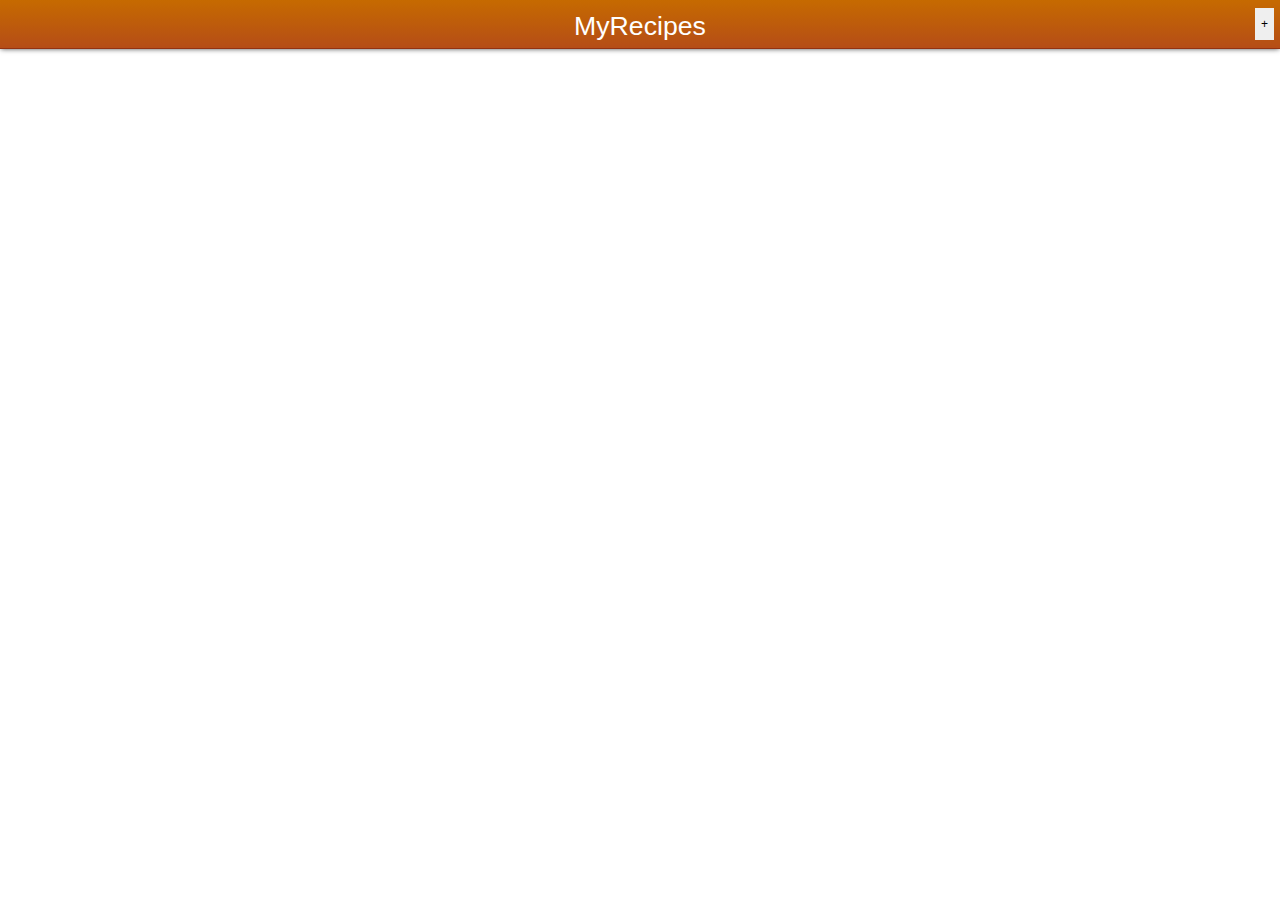
<file: index.html>
<!DOCTYPE html>
<html>
  <head>
    <meta charset="utf-8">

    <title></title>
    <meta name="description" content="">
    <meta name="viewport" content="width=device-width">

    <!-- Place favicon.ico in the root directory -->

    <link rel="stylesheet" href="css/app.css">
  </head>
  <body>
    <!-- Use this installation button to install locally without going
         through the marketpace (see app.js) -->
    <!-- <button id="install-btn">Install</button>     -->

    <x-app>
      <x-listview id="home" class="list" data-first="true">
        <header>
          <h1>MyRecipes</h1>
          <button class="add">+</a>
        </header>
      </x-listview>

      <x-view class="detail">
        <header>
          <h1 class="title"></h1>
          <button data-view="x-view.edit">Edit</button>
        </header>
        <h2>Ingredients</h2>
        <ul class="ingredients"></ul>
        <h2>Instructions</h2>
        <ol class="instructions"></ol>
      </x-view>

      <x-view class="edit">
        <header>
          <h1>Edit</h1>
        </header>
        <div class="title">Title: <input type="text" name="title"></div>
        <div class="ingredients">Ingredients:<br><input name="ingredients"></div>
        <div class="instructions">Instructions:<br><input name="instructions"></div>
        <button type="submit" class="add">Save</button>
      </x-view>

      <footer>
        <button data-view="#home">Home</button>
      </footer>
    </x-app>

    <div class="loading">Loading...</div>

    <!-- Using require.js, a module system for javascript, include the
         js files. This loads "main.js", which in turn can load other
         files, all handled by require.js:
         http://requirejs.org/docs/api.html#jsfiles -->
    <script type="text/javascript"
            data-main="js/init.js"
            src="js/lib/require.js"></script>
  </body>
</html>
</file>
<file: css/app.css>
#install-btn {
    background: #0088cc; 
    background: -moz-linear-gradient(top,  #0088cc 0%, #0055cc 100%); 
    background: -webkit-gradient(linear, left top, left bottom, color-stop(0%,#0088cc), color-stop(100%,#0055cc)); 
    background: -webkit-linear-gradient(top,  #0088cc 0%,#0055cc 100%); 
    background: -o-linear-gradient(top,  #0088cc 0%,#0055cc 100%); 
    background: -ms-linear-gradient(top,  #0088cc 0%,#0055cc 100%); 
    background: linear-gradient(to bottom,  #0088cc 0%,#0055cc 100%); 
    filter: progid:DXImageTransform.Microsoft.gradient( startColorstr='#0088cc', endColorstr='#0055cc',GradientType=0 ); 
    text-align: center;
    font-size: 200%;
    margin: 1em auto;
    display: block;
    padding: .5em;
    color: white;
    width: 10em;
    max-width: 80%;
    line-height: 1.2em;
}
html,
body {
  margin: 0;
  padding: 0;
  height: 100%;
  overflow: hidden;
}
.loading {
  position: absolute;
  top: 0;
  left: 0;
  width: 100%;
  height: 100%;
  background-color: white;
  text-align: center;
  color: #aaaaaa;
}
.list ul {
  list-style: none;
  padding: 0;
  margin: 0;
}
.list ul li {
  margin: 0;
  padding: 1em .5em;
  border-top: 1px solid grey;
  cursor: pointer;
}
.anim-background {
  width: 100%;
  height: 100%;
  background-color: #dddddd;
  top: 0;
  left: 0;
  position: absolute;
  z-index: 10000;
}
x-view,
x-listview {
  background-color: white;
  display: block;
  position: absolute;
  top: 0;
  left: 0;
  height: 100%;
  width: 100%;
  
  backface-visibility: hidden;
  -webkit-backface-visibility: hidden;
  -moz-backface-visibility: hidden;
  -ms-backface-visibility: hidden;
  -o-backface-visibility: hidden;
}
x-view > header,
x-listview > header,
x-view > footer,
x-listview > footer {
  overflow: hidden;
  text-align: center;
  width: 100%;
  margin: 0;
  padding: 0;
  background: linear-gradient(top, #c66a00, #b54d17);
  background: -o-linear-gradient(top, #c66a00, #b54d17);
  background: -ms-linear-gradient(top, #c66a00, #b54d17);
  background: -moz-linear-gradient(top, #c66a00, #b54d17);
  background: -webkit-linear-gradient(top, #c66a00, #b54d17);
  border-bottom: 1px solid #933212;
  box-shadow: 0 1px 2px -1px rgba(0, 0, 0, 0.7);
  -o-box-shadow: 0 1px 2px -1px rgba(0, 0, 0, 0.7);
  -ms-box-shadow: 0 1px 2px -1px rgba(0, 0, 0, 0.7);
  -webkit-box-shadow: 0 1px 5px -1px rgba(0, 0, 0, 0.7);
  -moz-box-shadow: 0 1px 2px -1px rgba(0, 0, 0, 0.7);
  color: white;
  height: 2em;
  padding: .5em 0;
}
x-view > header .navitems,
x-listview > header .navitems {
  height: 2em;
  float: right;
}
x-view > header .navitems.left,
x-listview > header .navitems.left {
  top: 0;
  left: 0;
  float: left;
}
x-view > header .navitems button,
x-listview > header .navitems button,
x-view > footer button,
x-listview > footer button {
  height: 100%;
  margin-right: .5em;
  margin-left: 0;
  font-size: .75em;
  border: 0;
}
x-view > header .navitems.left button,
x-listview > header .navitems.left button {
  margin-left: .5em;
  margin-right: 0;
}
x-view > header h1,
x-listview > header h1 {
  margin: 0;
  padding: 0;
  font-size: 2em;
  line-height: 40pt;
  text-align: center;
}
x-view > ._contents,
x-listview > ._contents {
  position: relative;
  overflow-x: hidden;
  overflow-y: auto;
  width: 100%;
  height: 100%;
}
x-listview > ._contents > .contents {
  padding: 0;
}
._list li.highlighted {
  background-color: #99bbdd;
}
@keyframes slideIn {
  
}
@font-face {  
  font-family: 'MozTTLight';  
  src: url(fonts/MozTT%20Light.ttf) format("truetype");  
}  
html, body {
    height: 100%;
}
body {
    font-family: 'MozTTLight', Verdana, sans-serif;
}
h1 {
    font: 2.2rem/4.8rem "Open Sans", Sans-serif;
}
x-view .contents {
    padding: 1em;
}
x-view.foo {
    background-color: #dddddd;
}
x-view .contents h1 {
    margin: 0;
}
x-listview.list li:before {
    content: ' ';
    display: inline-block;
    width: 15px;
    height: 15px;
    background: url(../img/glyphicons-halflings.png) no-repeat -95px -2px;
    margin-right: 5px;
    vertical-align: middle;
}
</file>
